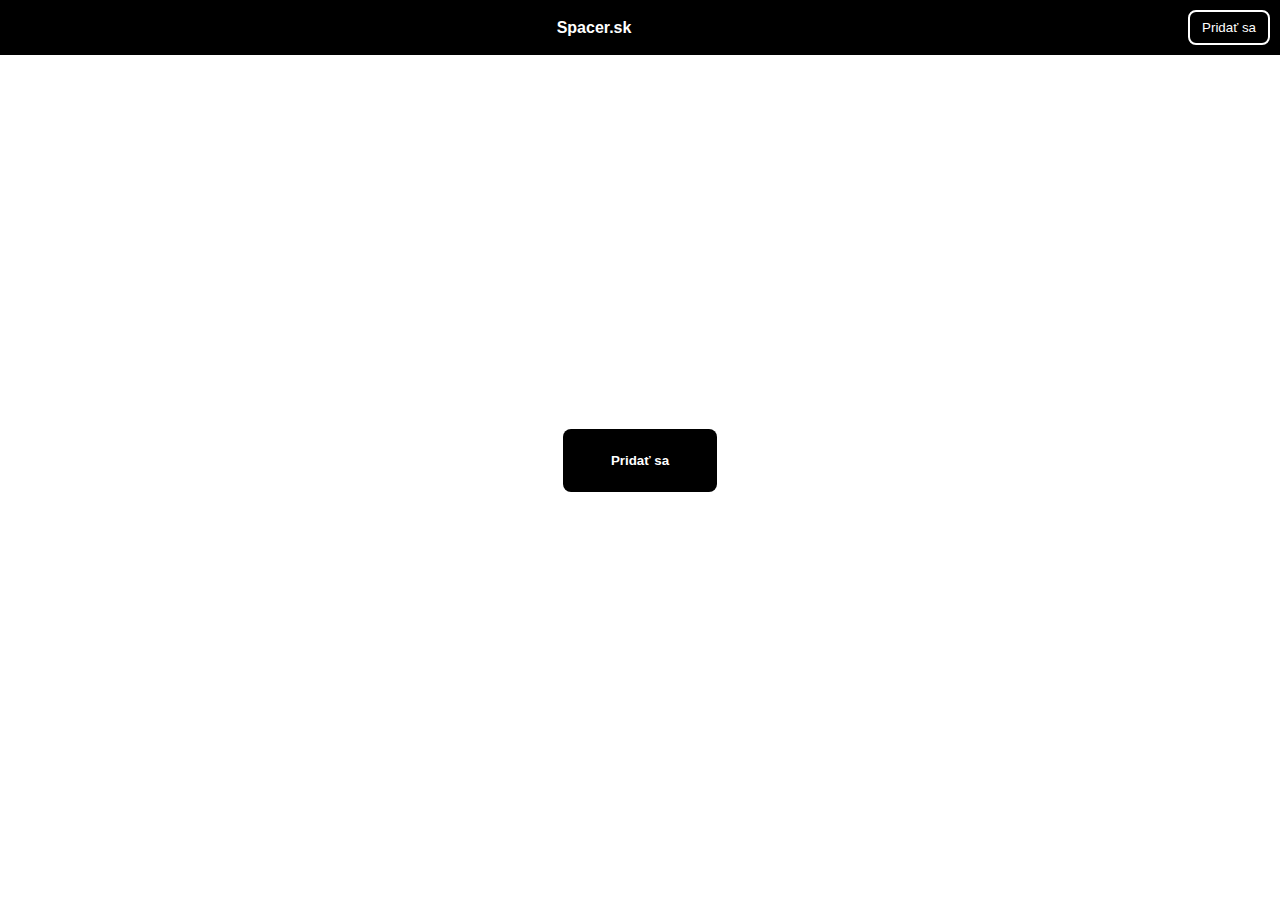
<file: index.html>
<!DOCTYPE html>
<html lang="sk">
<head>
    <meta charset="UTF-8">
    <meta name="viewport" content="width=device-width, initial-scale=1.0">
    <link rel="stylesheet" href="style.css">
    <title>Spacer.sk</title>
</head>
<body>

    <header>
        <nav class="navbar">
            <div class="logo">Spacer.sk</div>
            <div class="blog">Blog</div>
            <button data-action="join" class="join-button">Pridať sa</button>
        </nav>
    </header>

    <section class="main-content">
        <button data-action="join" class="big-join-button">Pridať sa</button>
    </section>

    <script src="script.js"></script>

</body>
</html>
</file>
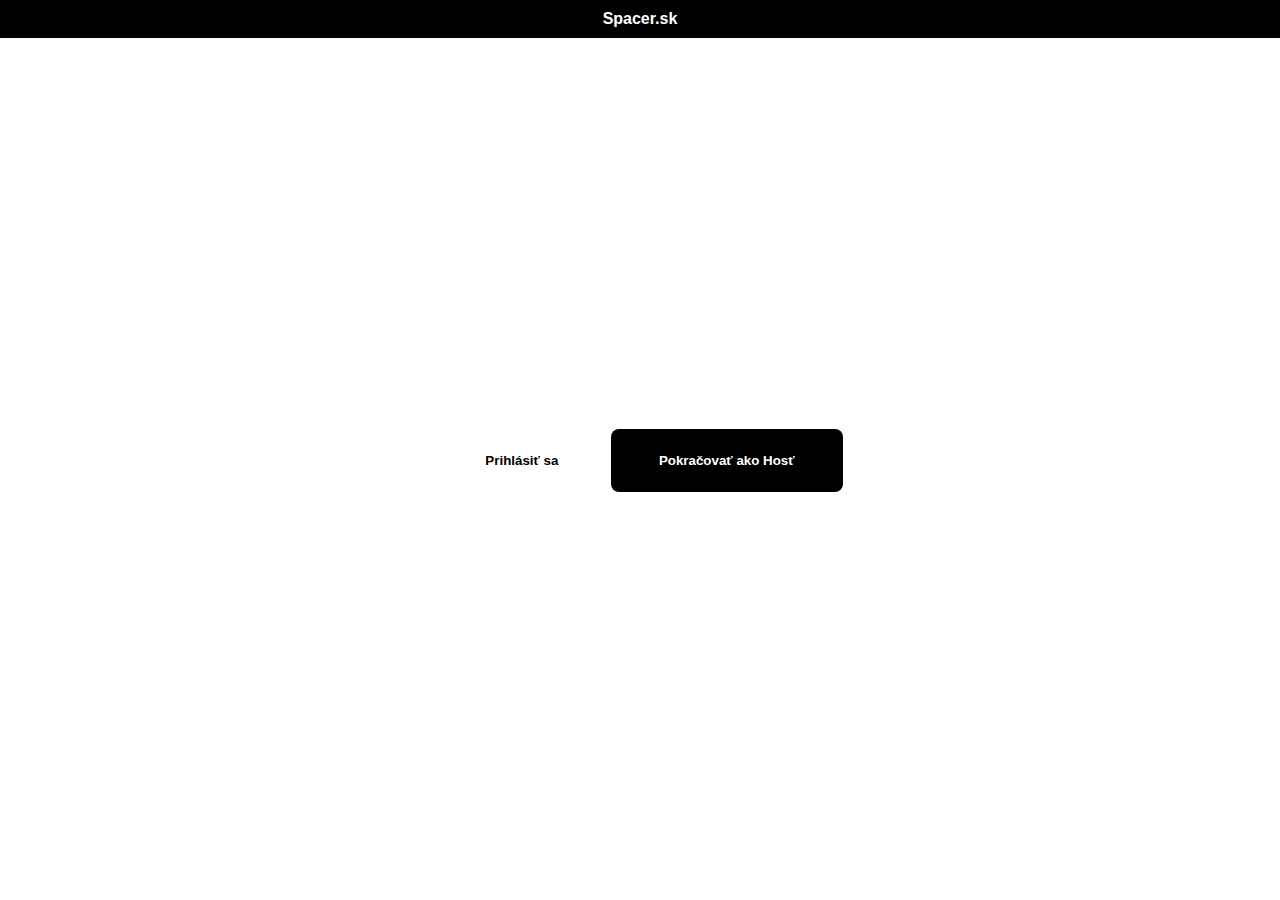
<file: login/index.html>
<!DOCTYPE html>
<html lang="sk">
<head>
    <meta charset="UTF-8">
    <meta name="viewport" content="width=device-width, initial-scale=1.0">
    <link rel="stylesheet" href="style.css">
    <title>Spacer.sk</title>
</head>
<body>

    <header>
        <nav class="navbar">
            <div class="logo">Spacer.sk</div>
            <div class="blog">Login</div>
        </nav>
    </header>

    <section class="main-content">
        <button data-action="login" class="login">Prihlásiť sa</button>
        <button data-action="guest" class="guest">Pokračovať ako Hosť</button>
    </section>

    <script src="script.js"></script>

</body>
</html>
</file>
<file: style.css>
body {
    margin: 0;
    font-family: 'Arial', sans-serif;
    display: flex;
    align-items: center;
    justify-content: center;
    height: 100vh; /* Nastavenie výšky na 100% výšky viewportu */
}

header {
    background-color: black;
    color: white;
    padding: 10px;
    position: fixed;
    width: 100%;
    top: 0;
}

.navbar {
    display: flex;
    justify-content: space-between;
    align-items: center;
}

.logo {
    font-weight: bold;
    margin: 0 auto; /* Umiestni text do stredu lišty */
    cursor: none;
}

.logo:hover {
    transition-delay: 2s;
    transition: transform 2s ease;
    color: orange;
}

.blog {
    display: none; /* Začiatočná hodnota - skryté */
    color: orange;
}



.join-button {
    background-color: black;
    color: white;
    border: 2px solid white;
    padding: 8px 12px;
    margin-right: 10px;
    cursor: default;
    border-radius: 8px;
}

.join-button:hover {
    background-color: rgb(255, 255, 255); /* Zachováme čiernu farbu */
    color: rgb(0, 0, 0); /* Zachováme bielu farbu textu */
    border: 2px solid black; /* Čiara hrany kruhu */
}

.main-content {
    text-align: center; /* Vycentruje obsah do stredu */
}

.big-join-button {
    background-color: black;
    color: white;
    border: none;
    padding: 24px 48px; /* Zväčšil som veľkosť tlačidla */
    margin-top: 20px;
    cursor: none;
    border-radius: 8px;
    position: relative;
    overflow: hidden;
    transition: background-color 0.3s ease, color 0.3s ease;
    font-weight: bold; /* Hrubý text */
    font-family: 'Montserrat', sans-serif; /* Moderný font (použiteľný, ak ste ho pridali cez Google Fonts) */
}

.big-join-button:hover {
    background-color: rgb(255, 255, 255); /* Zachováme čiernu farbu */
    color: rgb(0, 0, 0); /* Zachováme bielu farbu textu */
    border: 2px solid black; /* Čiara hrany kruhu */
}

.big-join-button::before {
    content: "";
    position: absolute;
    top: 0;
    left: 0;
    right: 0;
    bottom: 0;
    background-color: transparent; /* Transparentná farba prehradí */
    border: 2px solid black; /* Čiara hrany kruhu */
    border-radius: 50%;
    transform: scale(0);
    transition: transform 0.3s ease, border-color 0.3s ease; /* Pridaná vlastnosť pre zmenu farby čiary */
}

.big-join-button:hover::before {
    transform: scale(2);
    border-color: white; /* Zmeníme farbu čiary na bielu */
}
</file>
<file: login/style.css>
body {
    margin: 0;
    font-family: 'Arial', sans-serif;
    display: flex;
    align-items: center;
    justify-content: center;
    height: 100vh; /* Nastavenie výšky na 100% výšky viewportu */
}

header {
    background-color: black;
    color: white;
    padding: 10px;
    position: fixed;
    width: 100%;
    top: 0;
}

.navbar {
    display: flex;
    justify-content: space-between;
    align-items: center;
}

.logo {
    font-weight: bold;
    margin: 0 auto; /* Umiestni text do stredu lišty */
    cursor: none;
}

.logo:hover {
    transition-delay: 2s;
    transition: transform 2s ease;
    color: orange;
}

.blog {
    display: none; /* Začiatočná hodnota - skryté */
    color: orange;
}



.join-button {
    background-color: black;
    color: white;
    border: 2px solid white;
    padding: 8px 12px;
    margin-right: 10px;
    cursor: default;
    border-radius: 8px;
}

.join-button:hover {
    background-color: rgb(255, 255, 255); /* Zachováme čiernu farbu */
    color: rgb(0, 0, 0); /* Zachováme bielu farbu textu */
    border: 2px solid black; /* Čiara hrany kruhu */
}

.main-content {
    text-align: center; /* Vycentruje obsah do stredu */
}

.login {
    background-color: rgb(255, 255, 255);
    color: rgb(0, 0, 0);
    border: none;
    padding: 24px 48px; /* Zväčšil som veľkosť tlačidla */
    margin-top: 20px;
    cursor: not-allowed;
    border-radius: 8px;
    position: relative;
    overflow: hidden;
    transition: background-color 0.3s ease, color 0.3s ease;
    font-weight: bold; /* Hrubý text */
    font-family: 'Montserrat', sans-serif; /* Moderný font (použiteľný, ak ste ho pridali cez Google Fonts) */
}

.login:hover {
    background-color: rgb(0, 0, 0); /* Zachováme čiernu farbu */
    color: rgb(255, 255, 255); /* Zachováme bielu farbu textu */
    border: 2px solid black; /* Čiara hrany kruhu */
}

.login::before {
    content: "";
    position: absolute;
    top: 0;
    left: 0;
    right: 0;
    bottom: 0;
    background-color: transparent; /* Transparentná farba prehradí */
    border: 2px solid rgb(255, 255, 255); /* Čiara hrany kruhu */
    border-radius: 50%;
    transform: scale(0);
    transition: transform 0.3s ease, border-color 0.3s ease; /* Pridaná vlastnosť pre zmenu farby čiary */
}

.login::before {
    transform: scale(2);
    border-color: rgb(0, 0, 0); /* Zmeníme farbu čiary na bielu */
}

.guest {
    background-color: black;
    color: white;
    border: none;
    padding: 24px 48px; /* Zväčšil som veľkosť tlačidla */
    margin-top: 20px;
    cursor: none;
    border-radius: 8px;
    position: relative;
    overflow: hidden;
    transition: background-color 0.3s ease, color 0.3s ease;
    font-weight: bold; /* Hrubý text */
    font-family: 'Montserrat', sans-serif; /* Moderný font (použiteľný, ak ste ho pridali cez Google Fonts) */
}

.guest:hover {
    background-color: rgb(255, 255, 255); /* Zachováme čiernu farbu */
    color: rgb(0, 0, 0); /* Zachováme bielu farbu textu */
    border: 2px solid black; /* Čiara hrany kruhu */
}

.guest::before {
    content: "";
    position: absolute;
    top: 0;
    left: 0;
    right: 0;
    bottom: 0;
    background-color: transparent; /* Transparentná farba prehradí */
    border: 2px solid black; /* Čiara hrany kruhu */
    border-radius: 50%;
    transform: scale(0);
    transition: transform 0.3s ease, border-color 0.3s ease; /* Pridaná vlastnosť pre zmenu farby čiary */
}

.guest::before {
    transform: scale(2);
    border-color: white; /* Zmeníme farbu čiary na bielu */
}
</file>
